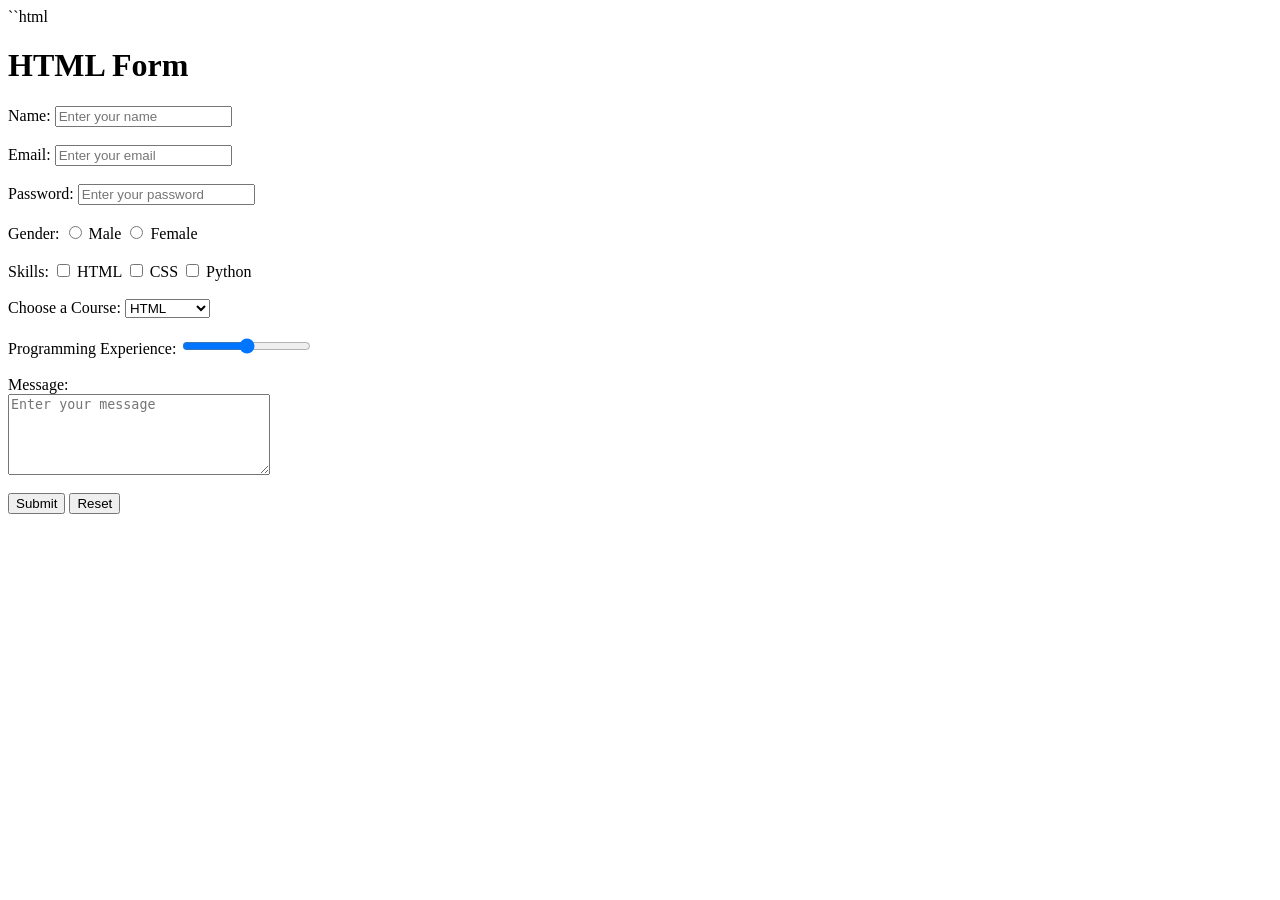
<file: index.html>
``html
<!DOCTYPE html>
<html lang="en">

<head>
    <meta charset="UTF-8">
    <meta name="viewport" content="width=device-width, initial-scale=1.0">
    <title>HTML Forms</title>
</head>

<body>

    <h1>HTML Form</h1>

    <form>

        <!-- Text Input + Label + Placeholder + Name -->

        <label for="name">Name:</label>
        <input
            type="text"
            id="name"
            name="name"
            placeholder="Enter your name"
        >

        <br><br>


        <!-- Email Input -->

        <label for="email">Email:</label>
        <input
            type="email"
            id="email"
            name="email"
            placeholder="Enter your email"
        >

        <br><br>


        <!-- Password Input -->

        <label for="password">Password:</label>
        <input
            type="password"
            id="password"
            name="password"
            placeholder="Enter your password"
        >

        <br><br>


        <!-- Radio Input -->

        <label>Gender:</label>

        <input
            type="radio"
            id="male"
            name="gender"
            value="male"
        >
        <label for="male">Male</label>

        <input
            type="radio"
            id="female"
            name="gender"
            value="female"
        >
        <label for="female">Female</label>

        <br><br>


        <!-- Checkbox Input -->

        <label>Skills:</label>

        <input
            type="checkbox"
            id="html"
            name="skills"
            value="html"
        >
        <label for="html">HTML</label>

        <input
            type="checkbox"
            id="css"
            name="skills"
            value="css"
        >
        <label for="css">CSS</label>

        <input
            type="checkbox"
            id="python"
            name="skills"
            value="python"
        >
        <label for="python">Python</label>

        <br><br>


        <!-- Select Input -->

        <label for="course">Choose a Course:</label>

        <select id="course" name="course">

            <option value="html">HTML</option>
            <option value="css">CSS</option>
            <option value="javascript">JavaScript</option>
            <option value="python">Python</option>

        </select>

        <br><br>


        <!-- Range Input -->

        <label for="experience">
            Programming Experience:
        </label>

        <input
            type="range"
            id="experience"

min="0"
            max="10"
        >

        <br><br>


        <!-- Textarea -->

        <label for="message">Message:</label>

        <br>

        <textarea
            id="message"
            name="message"
            rows="5"
            cols="30"
            placeholder="Enter your message"
        ></textarea>

        <br><br>


        <!-- Button -->

        <button type="submit">
            Submit
        </button>

        <button type="reset">
            Reset
        </button>

    </form>

</body>

</html>
</file>
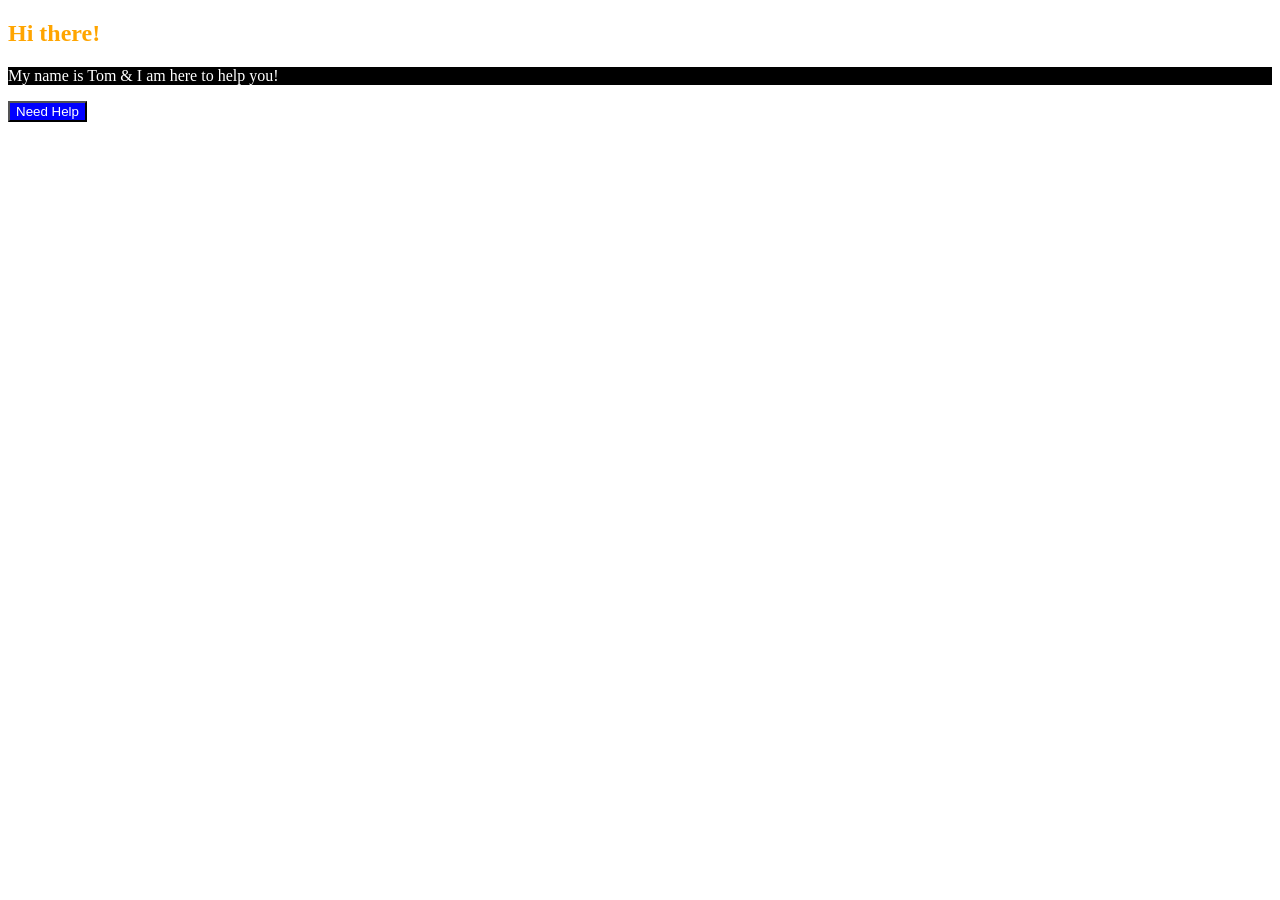
<file: Day-11/day11_html_css.html>
<!DOCTYPE html>
<html lang="en">
<head>
    <meta charset="UTF-8">
    <meta name="viewport" content="width=device-width, initial-scale=1.0">
    <title>100 Days of Code - Day 11</title>

    <style>
        h2 {
            color: orange;
        }

        button {
            background-color: blue;
            color: white;
        }

        p {
            background-color: black;
            color: white;
        }
    </style>
</head>

<body>

    <h2>Hi there!</h2>

    <p>My name is Tom & I am here to help you!</p>

    <button>Need Help</button>

</body>
</html>
</file>
